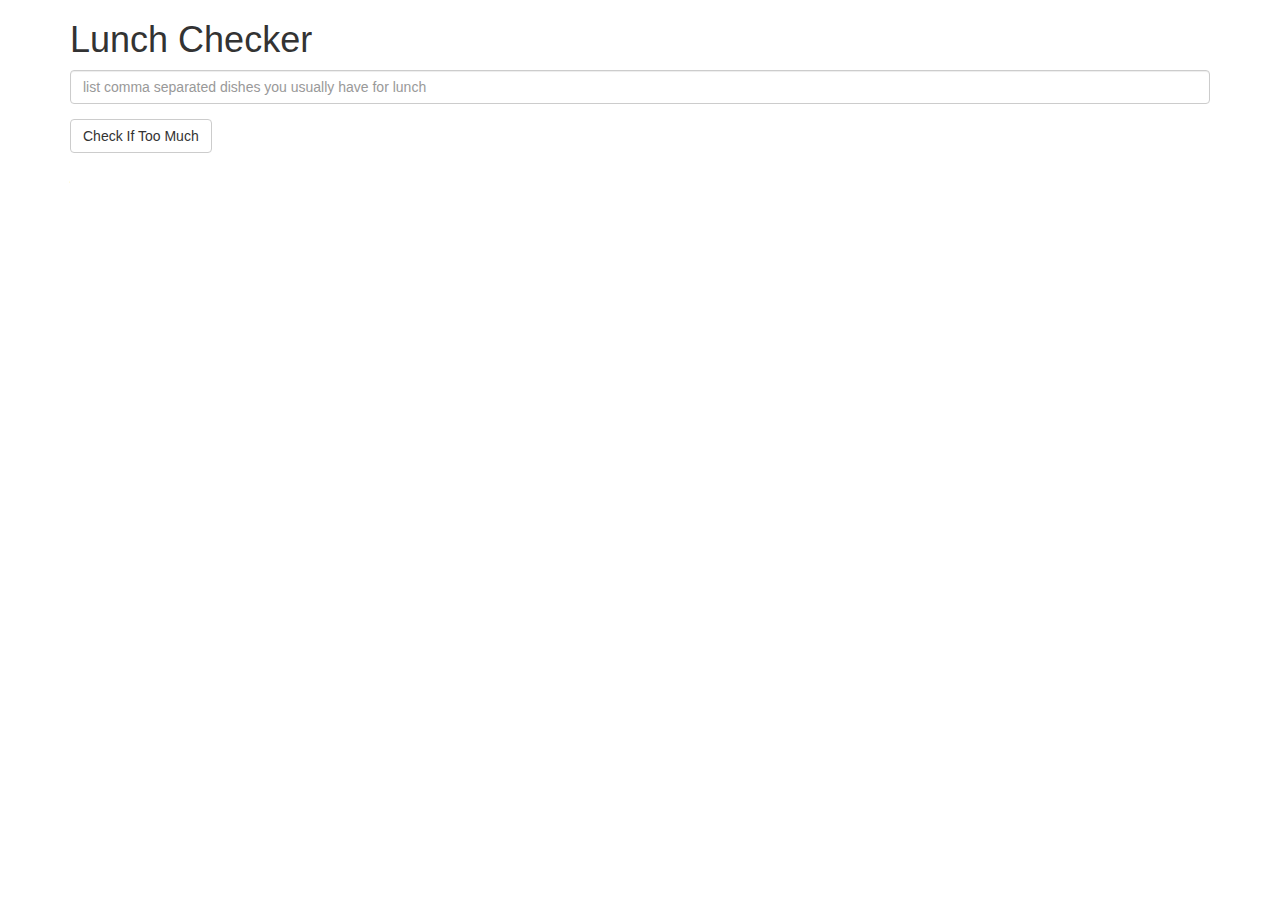
<file: module1-solution/index.html>
<!doctype html>
<html ng-app="LunchCheck" lang="en">
  <head>
    <title>Lunch Checker</title>
    <meta name="viewport" content="width=device-width, initial-scale=1">
    <link rel="stylesheet" href="styles/bootstrap.min.css">
    <script src="scripts/angular.min.js"></script>
    <script src="scripts/app.js"></script>

    <style>
      .message { font-size: 1.3em; font-weight: bold; }
    </style>
  </head>
<body>
   <div ng-controller= "LunchController" class="container">
     <h1>Lunch Checker</h1>

         <div class="form-group">
             <input id="lunch-menu" type="text" ng-model="lunchmenu"
             placeholder="list comma separated dishes you usually have for lunch"
             class="form-control">
         </div>
         <div class="form-group">
             <button ng-click="displayMessage()" class="btn btn-default">Check If Too Much</button>
         </div>
         <div class="form-group message" ng-style="customStyle.style">
           <!-- Your message can go here. -->
           {{message}}
         </div>
   </div>
<script id="__bs_script__">//<![CDATA[
    document.write("<script async src='http://HOST:3000/browser-sync/browser-sync-client.js?v=2.18.13'><\/script>".replace("HOST", location.hostname));
//]]></script>
</body>
</html>
</file>
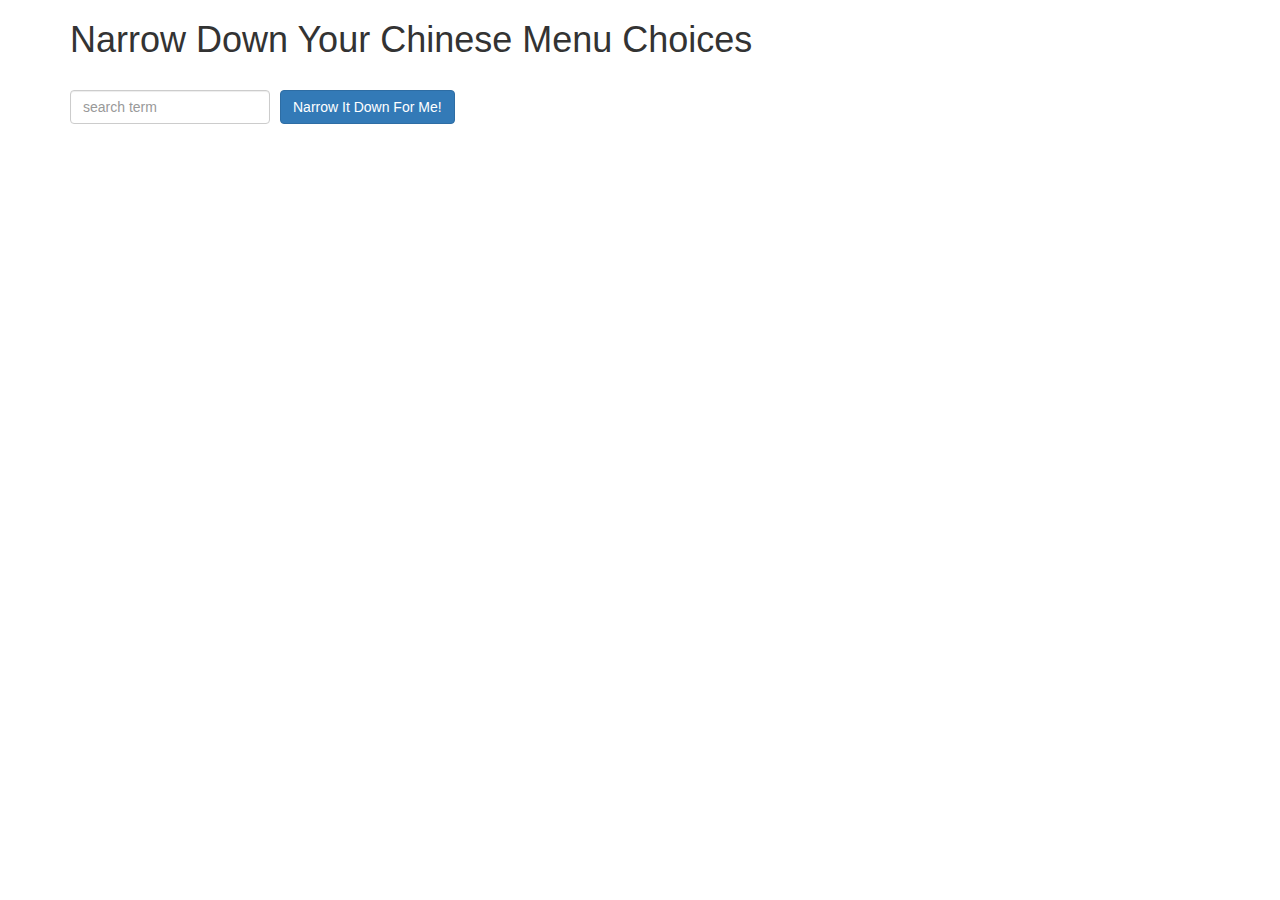
<file: module3-solution/index.html>
<!doctype html>
<html lang="en" ng-app="NarrowItDownApp">
  <head>
    <title>Narrow Down Your Menu Choice</title>
    <meta name="viewport" content="width=device-width, initial-scale=1">
    <link rel="stylesheet" href="styles/bootstrap.min.css">
    <link rel="stylesheet" href="styles/styles.css">
    <script src="scripts/angular.min.js"></script>
    <script src="scripts/app.js"></script>
  </head>
<body>
   <div class="container" ng-controller='NarrowItDownController as ctrl'>
    <h1>Narrow Down Your Chinese Menu Choices</h1>

    <div class="form-group">
      <input type="text" placeholder="search term" class="form-control" ng-model='ctrl.searchTerm'>
    </div>
    <div class="form-group narrow-button">
      <button class="btn btn-primary" ng-click='ctrl.searchItem()'>Narrow It Down For Me!</button>
    </div>

    <!-- found-items should be implemented as a component -->
    <found-items found='ctrl.found' on-remove='ctrl.remove(index)' empty='ctrl.empty'></found-items>
  </div>

</body>
</html>
</file>
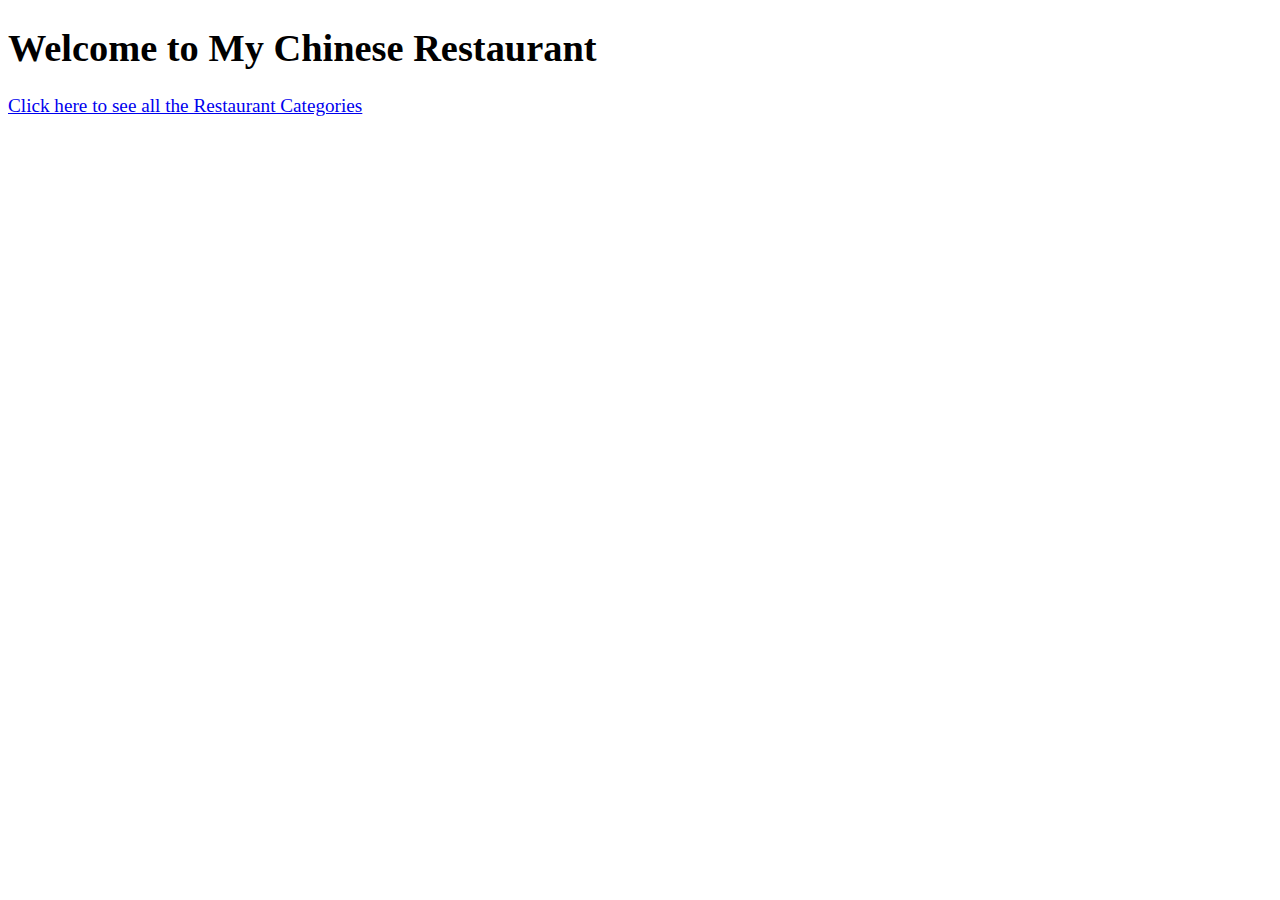
<file: module4-solution/index.html>
<!DOCTYPE html>
<html ng-app='MenuApp'>
  <head>
    <meta charset="utf-8">
    <link rel="stylesheet" href="css/styles.css">
    <title>Restaurant Menu</title>
  </head>
  <body>
    <h1>Welcome to My Chinese Restaurant</h1>


        <ui-view></ui-view>


    <!-- Libraries -->
    <script src="lib/angular.min.js"></script>
    <script src="lib/angular-ui-router.min.js"></script>
    <script src="src/menuapp.module.js"></script>
    <script src="src/data.module.js"></script>
    <script src="src/menudata.service.js"></script> 
    <script src="src/categories.component.js"></script>    
    <script src="src/CategoriesController.js"></script>
    <script src="src/CategoryItemsController.js"></script>
    <script src="src/items.component.js"></script>
    <script src="src/routes.js"></script>

  </body>
</html>
</file>
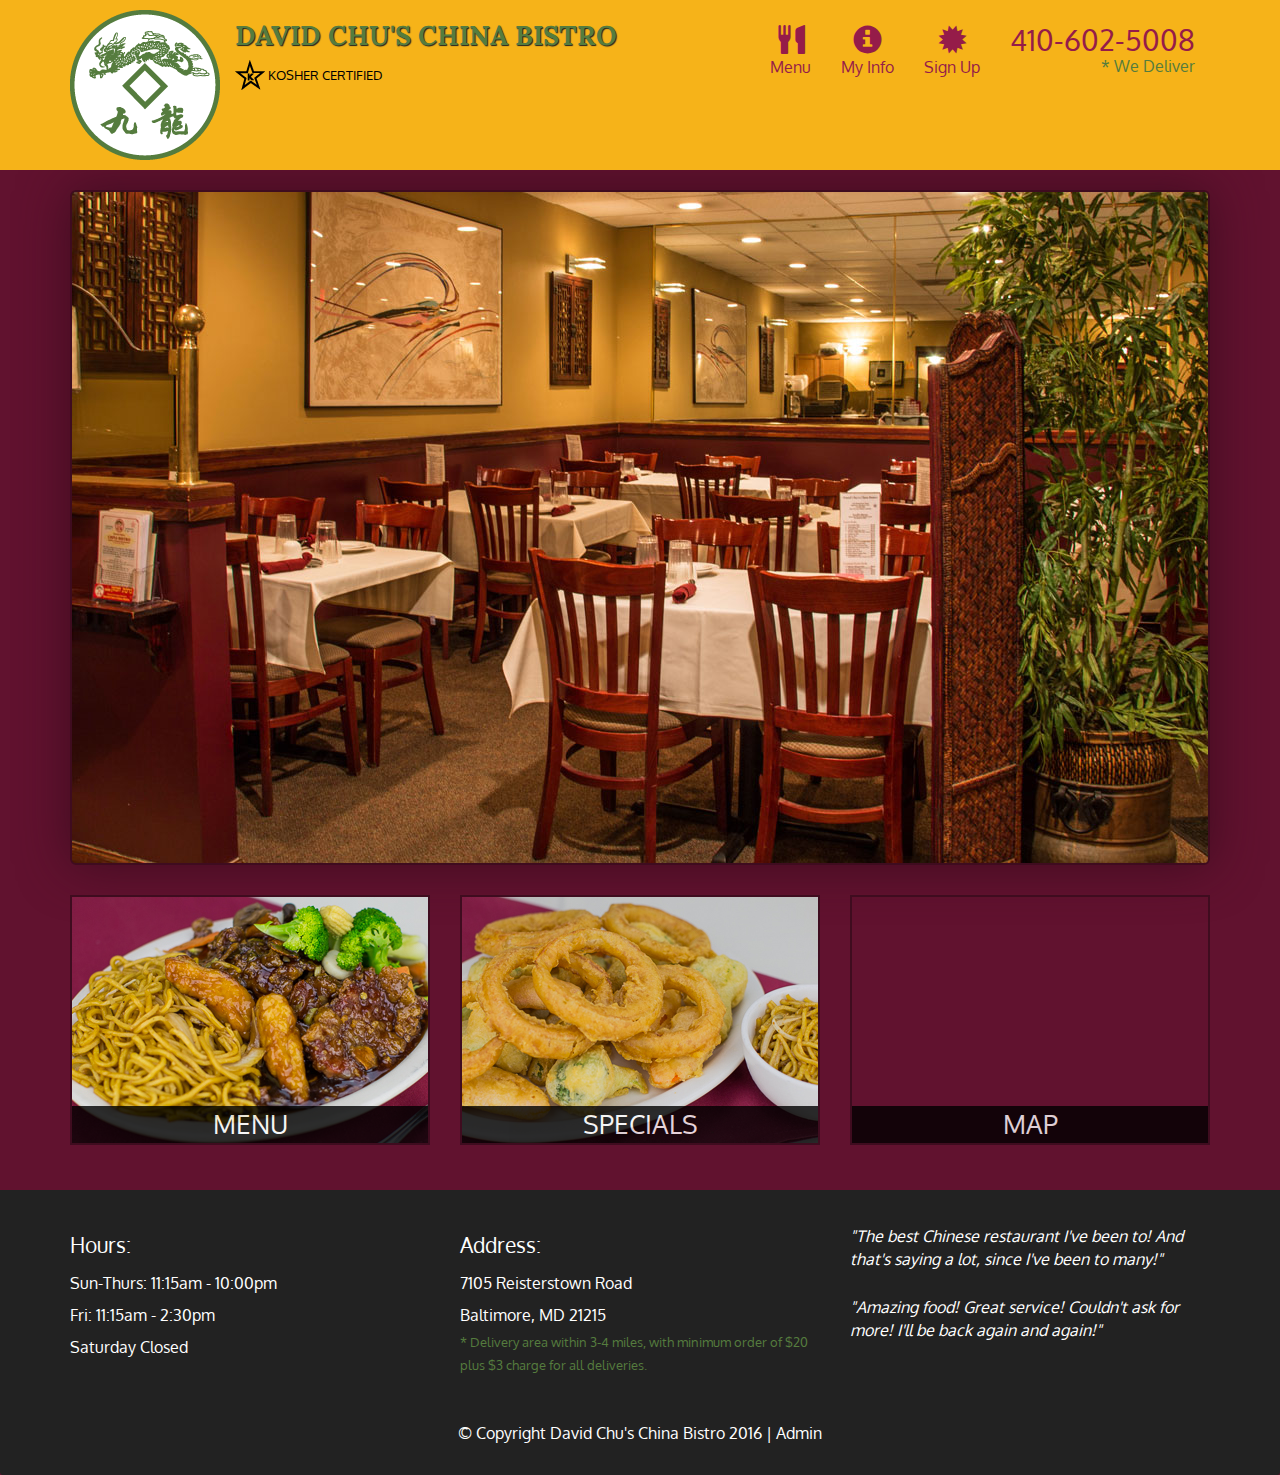
<file: module5-solution/index.html>
<!DOCTYPE html>
<html lang="en">
  <head>
    <meta charset="utf-8">
    <meta http-equiv="X-UA-Compatible" content="IE=edge">
    <meta name="viewport" content="width=device-width, initial-scale=1">
    <title>David Chu's China Bistro</title>
    <link href='https://fonts.googleapis.com/css?family=Oxygen:400,300,700' rel='stylesheet' type='text/css'>
    <link href='https://fonts.googleapis.com/css?family=Lora' rel='stylesheet' type='text/css'>
    <link rel="stylesheet" href="css/bootstrap.min.css">
    <link rel="stylesheet" href="css/restaurant.css">
    <link rel="stylesheet" href="css/common.css">
  </head>
  <body ng-app="restaurant" ng-strict-di>

    <!-- Fixed position loading indicator -->
    <loading class="loading-indicator"></loading>

    <header>
      <nav id="header-nav" class="navbar navbar-default">
        <div class="container">
          <div class="navbar-header">
            <a href="index.html" class="pull-left visible-md visible-lg">
              <div id="logo-img" alt="Logo image"></div>
            </a>

            <div class="navbar-brand">
              <a href="index.html"><h1>David Chu's China Bistro</h1></a>
              <p>
              <img src="images/star-k-logo.png" alt="Kosher certification">
              <span>Kosher Certified</span>
              </p>
            </div>

            <button id="navbarToggle" type="button" class="navbar-toggle collapsed" data-toggle="collapse" data-target="#collapsable-nav" aria-expanded="false">
              <span class="sr-only">Toggle navigation</span>
              <span class="icon-bar"></span>
              <span class="icon-bar"></span>
              <span class="icon-bar"></span>
            </button>
          </div>

          <div id="collapsable-nav" class="collapse navbar-collapse">
            <ul id="nav-list" class="nav navbar-nav navbar-right">
              <li id="navHomeButton" class="visible-xs">
                <a href="index.html">
                  <span class="glyphicon glyphicon-home"></span> Home</a>
              </li>
              <li id="navMenuButton" ui-sref-active="active">
                <a ui-sref="public.menu">
                  <span class="glyphicon glyphicon-cutlery"></span><br class="hidden-xs"> Menu</a>
              </li>
              <li ui-sref-active="active">
                <a ui-sref="public.myinfo">
                  <span class="glyphicon glyphicon-info-sign"></span><br class="hidden-xs"> My Info</a>
              </li>
              <li ui-sref-active="active">
                <a ui-sref="public.signup">
                  <span class="glyphicon glyphicon-certificate"></span><br class="hidden-xs"> Sign Up</a>
              </li>
              <li id="phone" class="hidden-xs">
                <a href="tel:410-602-5008">
                  <span>410-602-5008</span></a><div>* We Deliver</div>
              </li>
            </ul><!-- #nav-list -->
          </div><!-- .collapse .navbar-collapse -->
        </div><!-- .container -->
      </nav><!-- #header-nav -->
    </header>

    <div id="call-btn" class="visible-xs">
      <a class="btn" href="tel:410-602-5008">
        <span class="glyphicon glyphicon-earphone"></span>
        410-602-5008
      </a>
    </div>
    <div id="xs-deliver" class="text-center visible-xs">* We Deliver</div>

    <ui-view>
      <div class="text-center initial-loading">
        <h2>Loading Site...</h2>
      </div>
    </ui-view>

    <footer class="panel-footer">
      <div class="container">
        <div class="row">
          <section id="hours" class="col-sm-4">
            <span>Hours:</span><br>
            Sun-Thurs: 11:15am - 10:00pm<br>
            Fri: 11:15am - 2:30pm<br>
            Saturday Closed
            <hr class="visible-xs">
          </section>
          <section id="address" class="col-sm-4">
            <span>Address:</span><br>
            7105 Reisterstown Road<br>
            Baltimore, MD 21215
            <p>* Delivery area within 3-4 miles, with minimum order of $20 plus $3 charge for all deliveries.</p>
            <hr class="visible-xs">
          </section>
          <section id="testimonials" class="col-sm-4">
            <p>"The best Chinese restaurant I've been to! And that's saying a lot, since I've been to many!"</p>
            <p>"Amazing food! Great service! Couldn't ask for more! I'll be back again and again!"</p>
          </section>
        </div>
        <div class="text-center">
          &copy; Copyright David Chu's China Bistro 2016 |
          <a ui-sref="admin.auth">Admin</a></div>
      </div>
    </footer>

    <!-- Libs -->
    <script src="lib/jquery-2.1.4.min.js"></script>
    <script src="lib/bootstrap.min.js"></script>
    <script src="lib/angular.min.js"></script>
    <script src="lib/angular-ui-router.min.js"></script>

    <!-- Main Restaurant Module -->
    <script src="src/restaurant.module.js"></script>

    <!-- Common Module -->
    <script src="src/common/common.module.js"></script>
    <script src="src/common/loading/loading.component.js"></script>
    <script src="src/common/loading/loading.interceptor.js"></script>
    <script src="src/common/menu.service.js"></script>
    <script src="src/common/myinfo.service.js"></script>

    <!-- Public Module -->
    <script src="src/public/public.module.js"></script>
    <script src="src/public/public.routes.js"></script>
    <script src="src/public/menu/menu.controller.js"></script>
    <script src="src/public/menu-category/menu-category.component.js"></script>
    <script src="src/public/menu-items/menu-items.controller.js"></script>
    <script src="src/public/menu-item/menu-item.component.js"></script>
    <script src="src/public/signup/signup.controller.js"></script>
    <script src="src/public/myinfo/myinfo.controller.js"></script>

    <!-- ADMIN SITE -->

    <!--Application files -->

  </body>

</html>
</file>
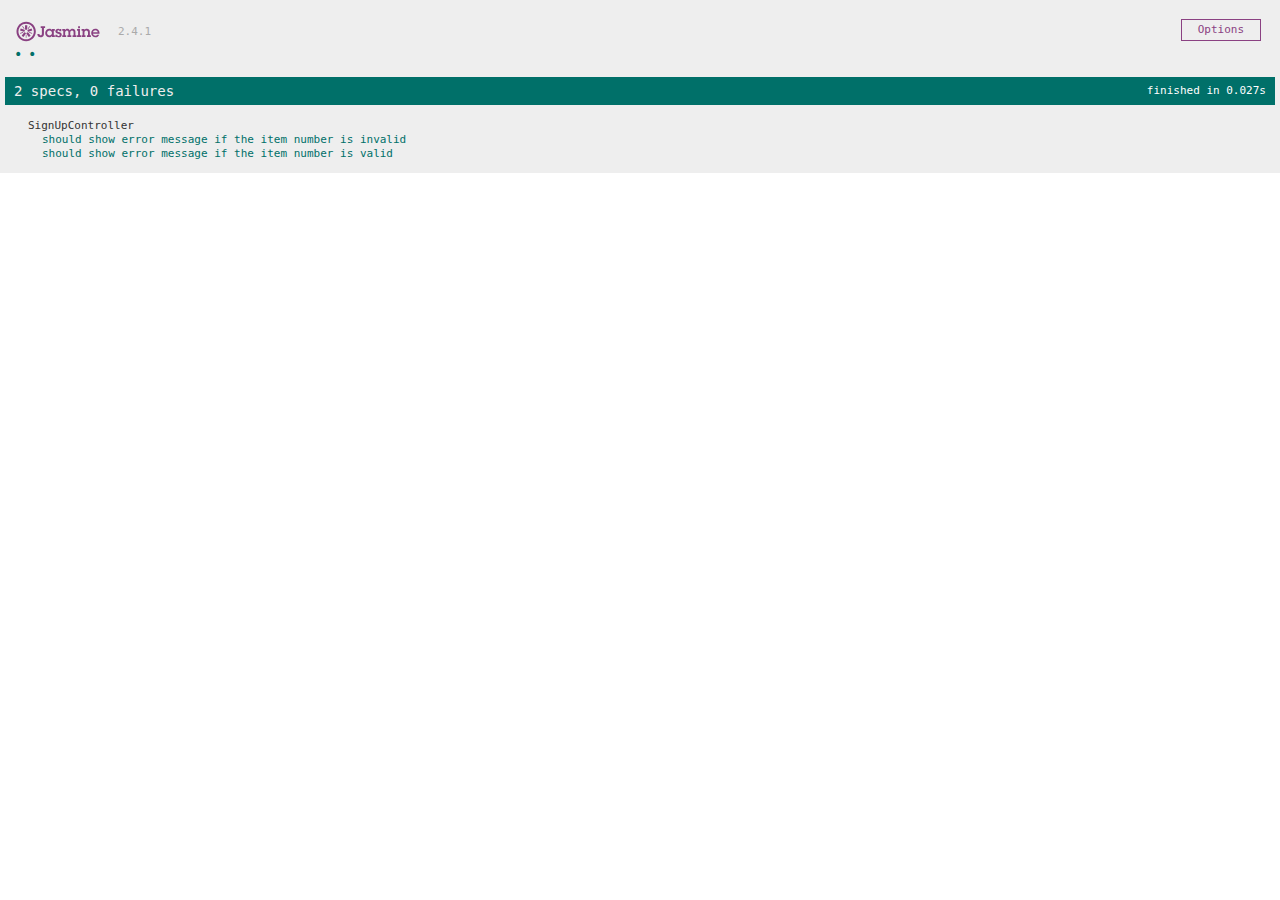
<file: module5-solution/spec/SpecRunner.html>
<!DOCTYPE html>
<html>
<head>
  <meta charset="utf-8">
  <title>Jasmine Spec Runner v2.4.1</title>

  <link rel="shortcut icon" type="image/png" href="../lib/jasmine-2.4.1/jasmine_favicon.png">
  <link rel="stylesheet" href="../lib/jasmine-2.4.1/jasmine.css">

  <script src="../lib/jasmine-2.4.1/jasmine.js"></script>
  <script src="../lib/jasmine-2.4.1/jasmine-html.js"></script>
  <script src="../lib/jasmine-2.4.1/boot.js"></script>

  <!-- include source files here... -->
  <script src="../lib/angular.min.js"></script>
  <script type="text/javascript" src="../lib/angular-ui-router.min.js"></script>
  <script src="../lib/angular-mocks.js"></script>

  <!-- Main Restaurant Module -->
  <script src="../src/restaurant.module.js"></script>

  <!-- Common Module -->
  <script src="../src/common/common.module.js"></script>
  <script src="../src/common/loading/loading.component.js"></script>
  <script src="../src/common/loading/loading.interceptor.js"></script>
  <script src="../src/common/menu.service.js"></script>
  <script src="../src/common/myinfo.service.js"></script>

  <!-- Public Module -->
  <script src="../src/public/public.module.js"></script>
  <script src="../src/public/public.routes.js"></script>
  <script src="../src/public/menu/menu.controller.js"></script>
  <script src="../src/public/menu-category/menu-category.component.js"></script>
  <script src="../src/public/menu-items/menu-items.controller.js"></script>
  <script src="../src/public/menu-item/menu-item.component.js"></script>
  <script src="../src/public/signup/signup.controller.js"></script>
  <script src="../src/public/myinfo/myinfo.controller.js"></script>

  <!-- include spec files here... -->
  <script src="public/signup/signup.controller.spec.js"></script>

</head>

<body>
</body>
</html>
</file>
<file: module3-solution/styles/styles.css>
h1 {
  margin-bottom: 30px;
}
.error {
  color: red;
}

input[type="text"] {
  width: 200px;
  float: left;
}
.narrow-button {
  float: left;
  margin-left: 10px;
}
.loader {
  display: none;
  margin-left: 5px;
  font-size: 10px;
  float: left;
  border-top: 1.1em solid rgba(147, 147, 147, 0.2);
  border-right: 1.1em solid rgba(147, 147, 147, 0.2);
  border-bottom: 1.1em solid rgba(147, 147, 147, 0.2);
  border-left: 1.1em solid #676767;
  -webkit-transform: translateZ(0);
  -ms-transform: translateZ(0);
  transform: translateZ(0);
  -webkit-animation: load8 1.1s infinite linear;
  animation: load8 1.1s infinite linear;
}
.loader,
.loader:after {
  border-radius: 50%;
  width: 3em;
  height: 3em;
}
@-webkit-keyframes load8 {
  0% {
    -webkit-transform: rotate(0deg);
    transform: rotate(0deg);
  }
  100% {
    -webkit-transform: rotate(360deg);
    transform: rotate(360deg);
  }
}
@keyframes load8 {
  0% {
    -webkit-transform: rotate(0deg);
    transform: rotate(0deg);
  }
  100% {
    -webkit-transform: rotate(360deg);
    transform: rotate(360deg);
  }
}
</file>
<file: module4-solution/css/styles.css>
body {
  font-size: 1.2em;
}

.error {
  color: red;
  font-weight: bold;
  display: none;
}

.loading-icon {
  position: absolute;
  left: 50%;
  top: 10px;
}

li[ui-sref]:hover {
  display: inline-block;
  cursor: pointer;
  border: solid black 1px;
  padding-left: 5px;
  padding-right: 5px;
}
</file>
<file: module5-solution/css/restaurant.css>
body {
  font-size: 16px;
  color: #fff;
  background-color: #61122f;
  font-family: 'Oxygen', sans-serif;
}

.initial-loading {
  margin-top: 60px;
}

/** HEADER **/
#header-nav {
  background-color: #f6b319;
  border-radius: 0;
  border: 0;
}

#logo-img {
  background: url('../images/restaurant-logo_large.png') no-repeat;
  width: 150px;
  height: 150px;
  margin: 10px 15px 10px 0;
}

.navbar-brand {
  padding-top: 25px;
}
.navbar-brand h1 { /* Restaurant name */
  font-family: 'Lora', serif;
  color: #557c3e;
  font-size: 1.5em;
  text-transform: uppercase;
  font-weight: bold;
  text-shadow: 1px 1px 1px #222;
  margin-top: 0;
  margin-bottom: 0;
  line-height: .75;
}
.navbar-brand a:hover, .navbar-brand a:focus {
  text-decoration: none;
}
.navbar-brand p { /* Kosher cert */
  color: #000;
  text-transform: uppercase;
  font-size: .7em;
  margin-top: 15px;
}
.navbar-brand p span { /* Star-K */
  vertical-align: middle;
}

#nav-list {
  margin-top: 10px;
}
#nav-list a {
  color: #951C49;
  text-align: center;
}
#nav-list a:hover {
  background: #E7E7E7;
}
#nav-list a span {
  font-size: 1.8em;
}

#phone {
  margin-top: 5px;
}
#phone a { /* Phone number */
  text-align: right;
  padding-bottom: 0;
}
#phone div { /* We Deliver */
  color: #557c3e;
  text-align: right;
  padding-right: 15px;
}

.navbar-header button.navbar-toggle, .navbar-header .icon-bar {
  border: 1px solid #61122f;
}
.navbar-header button.navbar-toggle {
  clear: both;
  margin-top: -30px;
}
/* END HEADER */

/* FOOTER */
.panel-footer {
  margin-top: 30px;
  padding-top: 35px;
  padding-bottom: 30px;
  background-color: #222;
  border-top: 0;
}
.panel-footer div.row {
  margin-bottom: 35px;
}
#hours, #address {
  line-height: 2;
}
#hours > span, #address > span {
  font-size: 1.3em;
}
#address p {
  color: #557c3e;
  font-size: .8em;
  line-height: 1.8;
}
#testimonials {
  font-style: italic;
}
#testimonials p:nth-child(2) {
  margin-top: 25px;
}
a[ui-sref="admin.auth"] {
  color: #fff;
}
/* END FOOTER */

/********** Medium devices only **********/
@media (min-width: 992px) and (max-width: 1199px) {
  /* Header */
  #logo-img {
    background: url('../images/restaurant-logo_medium.png') no-repeat;
    width: 100px;
    height: 100px;
    margin: 5px 5px 5px 0;
  }
  /* End Header */
}


/********** Extra small devices only **********/
@media (max-width: 767px) {
  /* Header */
  .navbar-brand {
    padding-top: 10px;
    height: 80px;
  }
  .navbar-brand h1 { /* Restaurant name */
    padding-top: 10px;
    font-size: 5vw; /* 1vw = 1% of viewport width */
  }
  .navbar-brand p { /* Kosher cert */
    font-size: .6em;
    margin-top: 12px;
  }
  .navbar-brand p img { /* Star-K */
    height: 20px;
  }

  #collapsable-nav a { /* Collapsed nav menu text */
    font-size: 1.2em;
  }
  #collapsable-nav a span { /* Collapsed nav menu glyph */
    font-size: 1em;
    margin-right: 5px;
  }

  #call-btn > a {
    font-size: 1.5em;
    display: block;
    margin: 0 20px;
    padding: 10px;
    border: 2px solid #fff;
    background-color: #f6b319;
    color: #951c49;
  }
  #xs-deliver {
    margin-top: 5px;
    font-size: .7em;
    letter-spacing: .1em;
    text-transform: uppercase;
  }
  /* End Header */

  /* Footer */
  .panel-footer section {
    margin-bottom: 30px;
    text-align: center;
  }
  .panel-footer section:nth-child(3) {
    margin-bottom: 0; /* margin already exists on the whole row */
  }
  .panel-footer section hr {
    width: 50%;
  }
  /* End Footer */
}


/********** Super extra small devices Only :-) (e.g., iPhone 4) **********/
@media (max-width: 479px) {
  /* Header */
  .navbar-brand h1 { /* Restaurant name */
    padding-top: 5px;
    font-size: 6vw;
  }
  /* End Header */
}
</file>
<file: module5-solution/css/common.css>
.loading-indicator {
    display: block;
    width: 70px;
    position: fixed;
    left: 0;
    right: 0;
    margin: 0 auto;
    top: 40%;
    z-index: 100;
    background-color: #FFF;
}

.loading-indicator img {
    width: 70px;
    background-color: #FFF;
}

.ui-view-placeholder {
    margin-top: 60px;
}
.error{
    color: Yellow;
    font-weight: bold;
    
  }
</file>
<file: module5-solution/lib/jasmine-2.4.1/jasmine.css>
body { overflow-y: scroll; }

.jasmine_html-reporter { background-color: #eee; padding: 5px; margin: -8px; font-size: 11px; font-family: Monaco, "Lucida Console", monospace; line-height: 14px; color: #333; }
.jasmine_html-reporter a { text-decoration: none; }
.jasmine_html-reporter a:hover { text-decoration: underline; }
.jasmine_html-reporter p, .jasmine_html-reporter h1, .jasmine_html-reporter h2, .jasmine_html-reporter h3, .jasmine_html-reporter h4, .jasmine_html-reporter h5, .jasmine_html-reporter h6 { margin: 0; line-height: 14px; }
.jasmine_html-reporter .jasmine-banner, .jasmine_html-reporter .jasmine-symbol-summary, .jasmine_html-reporter .jasmine-summary, .jasmine_html-reporter .jasmine-result-message, .jasmine_html-reporter .jasmine-spec .jasmine-description, .jasmine_html-reporter .jasmine-spec-detail .jasmine-description, .jasmine_html-reporter .jasmine-alert .jasmine-bar, .jasmine_html-reporter .jasmine-stack-trace { padding-left: 9px; padding-right: 9px; }
.jasmine_html-reporter .jasmine-banner { position: relative; }
.jasmine_html-reporter .jasmine-banner .jasmine-title { background: url('[data-uri]') no-repeat; background: url('[data-uri]') no-repeat, none; -moz-background-size: 100%; -o-background-size: 100%; -webkit-background-size: 100%; background-size: 100%; display: block; float: left; width: 90px; height: 25px; }
.jasmine_html-reporter .jasmine-banner .jasmine-version { margin-left: 14px; position: relative; top: 6px; }
.jasmine_html-reporter #jasmine_content { position: fixed; right: 100%; }
.jasmine_html-reporter .jasmine-version { color: #aaa; }
.jasmine_html-reporter .jasmine-banner { margin-top: 14px; }
.jasmine_html-reporter .jasmine-duration { color: #fff; float: right; line-height: 28px; padding-right: 9px; }
.jasmine_html-reporter .jasmine-symbol-summary { overflow: hidden; *zoom: 1; margin: 14px 0; }
.jasmine_html-reporter .jasmine-symbol-summary li { display: inline-block; height: 10px; width: 14px; font-size: 16px; }
.jasmine_html-reporter .jasmine-symbol-summary li.jasmine-passed { font-size: 14px; }
.jasmine_html-reporter .jasmine-symbol-summary li.jasmine-passed:before { color: #007069; content: "\02022"; }
.jasmine_html-reporter .jasmine-symbol-summary li.jasmine-failed { line-height: 9px; }
.jasmine_html-reporter .jasmine-symbol-summary li.jasmine-failed:before { color: #ca3a11; content: "\d7"; font-weight: bold; margin-left: -1px; }
.jasmine_html-reporter .jasmine-symbol-summary li.jasmine-disabled { font-size: 14px; }
.jasmine_html-reporter .jasmine-symbol-summary li.jasmine-disabled:before { color: #bababa; content: "\02022"; }
.jasmine_html-reporter .jasmine-symbol-summary li.jasmine-pending { line-height: 17px; }
.jasmine_html-reporter .jasmine-symbol-summary li.jasmine-pending:before { color: #ba9d37; content: "*"; }
.jasmine_html-reporter .jasmine-symbol-summary li.jasmine-empty { font-size: 14px; }
.jasmine_html-reporter .jasmine-symbol-summary li.jasmine-empty:before { color: #ba9d37; content: "\02022"; }
.jasmine_html-reporter .jasmine-run-options { float: right; margin-right: 5px; border: 1px solid #8a4182; color: #8a4182; position: relative; line-height: 20px; }
.jasmine_html-reporter .jasmine-run-options .jasmine-trigger { cursor: pointer; padding: 8px 16px; }
.jasmine_html-reporter .jasmine-run-options .jasmine-payload { position: absolute; display: none; right: -1px; border: 1px solid #8a4182; background-color: #eee; white-space: nowrap; padding: 4px 8px; }
.jasmine_html-reporter .jasmine-run-options .jasmine-payload.jasmine-open { display: block; }
.jasmine_html-reporter .jasmine-bar { line-height: 28px; font-size: 14px; display: block; color: #eee; }
.jasmine_html-reporter .jasmine-bar.jasmine-failed { background-color: #ca3a11; }
.jasmine_html-reporter .jasmine-bar.jasmine-passed { background-color: #007069; }
.jasmine_html-reporter .jasmine-bar.jasmine-skipped { background-color: #bababa; }
.jasmine_html-reporter .jasmine-bar.jasmine-errored { background-color: #ca3a11; }
.jasmine_html-reporter .jasmine-bar.jasmine-menu { background-color: #fff; color: #aaa; }
.jasmine_html-reporter .jasmine-bar.jasmine-menu a { color: #333; }
.jasmine_html-reporter .jasmine-bar a { color: white; }
.jasmine_html-reporter.jasmine-spec-list .jasmine-bar.jasmine-menu.jasmine-failure-list, .jasmine_html-reporter.jasmine-spec-list .jasmine-results .jasmine-failures { display: none; }
.jasmine_html-reporter.jasmine-failure-list .jasmine-bar.jasmine-menu.jasmine-spec-list, .jasmine_html-reporter.jasmine-failure-list .jasmine-summary { display: none; }
.jasmine_html-reporter .jasmine-results { margin-top: 14px; }
.jasmine_html-reporter .jasmine-summary { margin-top: 14px; }
.jasmine_html-reporter .jasmine-summary ul { list-style-type: none; margin-left: 14px; padding-top: 0; padding-left: 0; }
.jasmine_html-reporter .jasmine-summary ul.jasmine-suite { margin-top: 7px; margin-bottom: 7px; }
.jasmine_html-reporter .jasmine-summary li.jasmine-passed a { color: #007069; }
.jasmine_html-reporter .jasmine-summary li.jasmine-failed a { color: #ca3a11; }
.jasmine_html-reporter .jasmine-summary li.jasmine-empty a { color: #ba9d37; }
.jasmine_html-reporter .jasmine-summary li.jasmine-pending a { color: #ba9d37; }
.jasmine_html-reporter .jasmine-summary li.jasmine-disabled a { color: #bababa; }
.jasmine_html-reporter .jasmine-description + .jasmine-suite { margin-top: 0; }
.jasmine_html-reporter .jasmine-suite { margin-top: 14px; }
.jasmine_html-reporter .jasmine-suite a { color: #333; }
.jasmine_html-reporter .jasmine-failures .jasmine-spec-detail { margin-bottom: 28px; }
.jasmine_html-reporter .jasmine-failures .jasmine-spec-detail .jasmine-description { background-color: #ca3a11; }
.jasmine_html-reporter .jasmine-failures .jasmine-spec-detail .jasmine-description a { color: white; }
.jasmine_html-reporter .jasmine-result-message { padding-top: 14px; color: #333; white-space: pre; }
.jasmine_html-reporter .jasmine-result-message span.jasmine-result { display: block; }
.jasmine_html-reporter .jasmine-stack-trace { margin: 5px 0 0 0; max-height: 224px; overflow: auto; line-height: 18px; color: #666; border: 1px solid #ddd; background: white; white-space: pre; }
</file>
